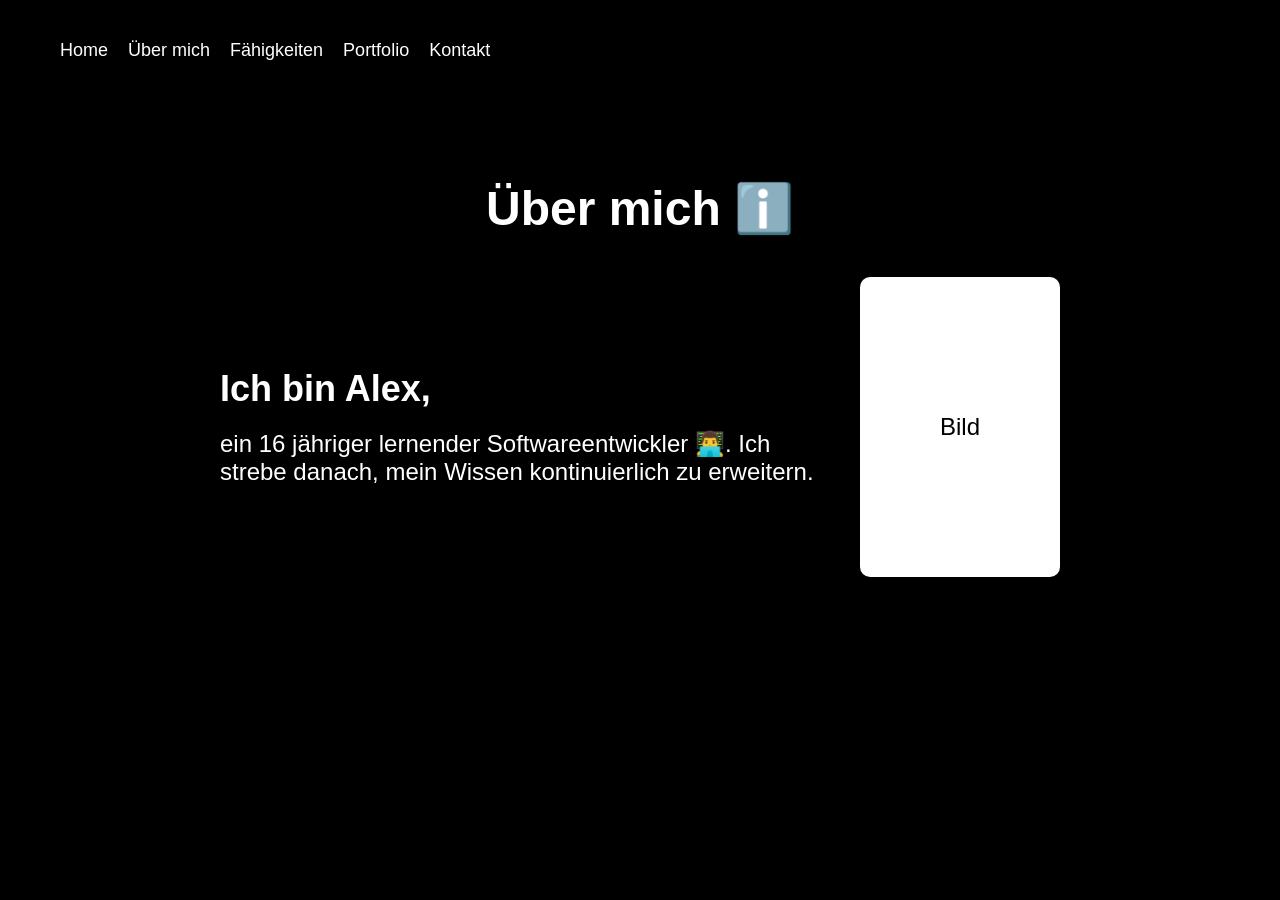
<file: index.html>
<!DOCTYPE html>
<html lang="de">
<head>
    <meta charset="UTF-8">
    <meta name="viewport" content="width=device-width, initial-scale=1.0">
    <title>Über mich - Alex</title>
    <link rel="stylesheet" href="Homepage.css">
</head>
<body>
    <header>
        <nav>
            <ul>
                <li><a href="#">Home</a></li>
                <li><a href="#">Über mich</a></li>
                <li><a href="#">Fähigkeiten</a></li>
                <li><a href="#">Portfolio</a></li>
                <li><a href="#">Kontakt</a></li>
            </ul>
        </nav>
    </header>
    <main>
        <section class="about">
            <h1>Über mich <span class="icon">ℹ️</span></h1>
            <div class="content">
                <div class="text">
                    <h2>Ich bin Alex,</h2>
                    <p>ein 16 jähriger lernender Softwareentwickler <span class="emoji">👨‍💻</span>. Ich strebe danach, mein Wissen kontinuierlich zu erweitern.</p>
                </div>
                <div class="image-placeholder">Bild</div>
            </div>
        </section>
    </main>
</body>
</html>
</file>
<file: Homepage.css>
body {
    margin: 0;
    font-family: 'Arial', sans-serif;
    background: #000;
    color: #fff;
}

header {
    background: none;
    padding: 20px 40px;
}

nav ul {
    list-style: none;
    padding: 0;
    margin: 0;
    display: flex;
    gap: 20px;
    padding: 20px;
}

nav ul li a {
    text-decoration: none;
    color: #fff;
    font-size: 18px;
}

main {
    padding: 40px;
}

.about {
    
    text-align: center;
}

.about h1 {
    font-size: 48px;
    margin-bottom: 40px;
}

.about .icon {
    font-size: 48px;
}

.about .content {
    display: flex;
    justify-content: center;
    align-items: center;
    gap: 40px;
}

.about .text {
    max-width: 600px;
    text-align: left;
}

.about .text h2 {
    font-size: 36px;
    margin: 0 0 20px;
}

.about .text p {
    font-size: 24px;
    margin: 0;
}

.about .emoji {
    font-size: 24px;
}

.image-placeholder {
    width: 200px;
    height: 300px;
    background: #fff;
    color: #000;
    display: flex;
    justify-content: center;
    align-items: center;
    font-size: 24px;
    border-radius: 10px;
}
</file>
